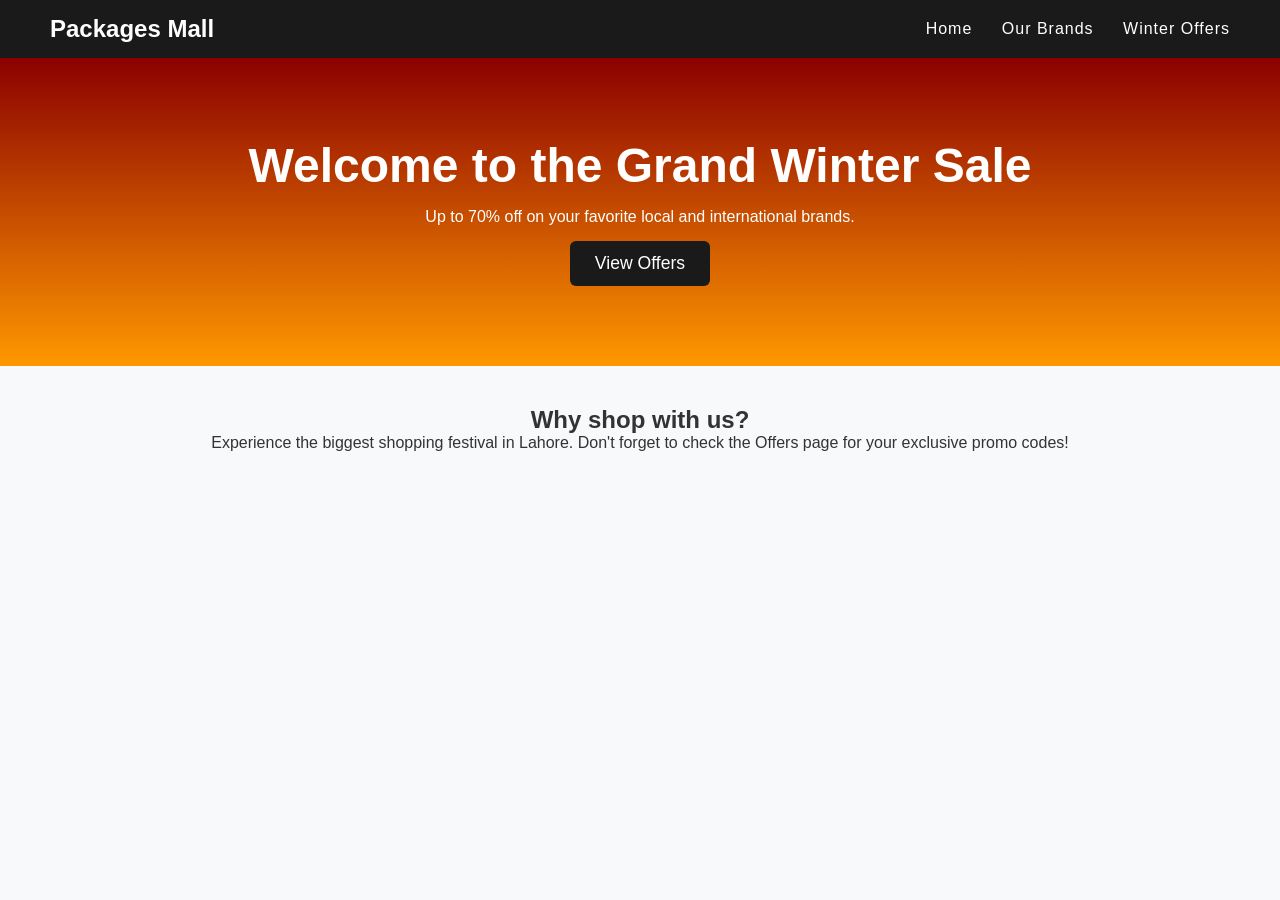
<file: index.html>
<!DOCTYPE html>
<html lang="en">
<head>
    <meta charset="UTF-8">
    <meta name="viewport" content="width=device-width, initial-scale=1.0">
    <title>Packages Mall - Winter Sale</title>
    <link rel="stylesheet" href="style.css">
</head>
<body>
    
    <nav class="main-nav">
        <h2>Packages Mall</h2>
        <div class="nav-links">
            <a href="index.html">Home</a>
            <a href="brands.html">Our Brands</a>
            <a href="offers.html">Winter Offers</a>
        </div>
    </nav>

    <header class="promo-banner">
        <h1>Welcome to the Grand Winter Sale</h1>
        <p>Up to 70% off on your favorite local and international brands.</p>
        <a href="offers.html"><button class="buy-btn">View Offers</button></a>
    </header>

    <main class="content-section">
        <h2>Why shop with us?</h2>
        <p>Experience the biggest shopping festival in Lahore. Don't forget to check the Offers page for your exclusive promo codes!</p>
    </main>

</body>
</html>
</file>
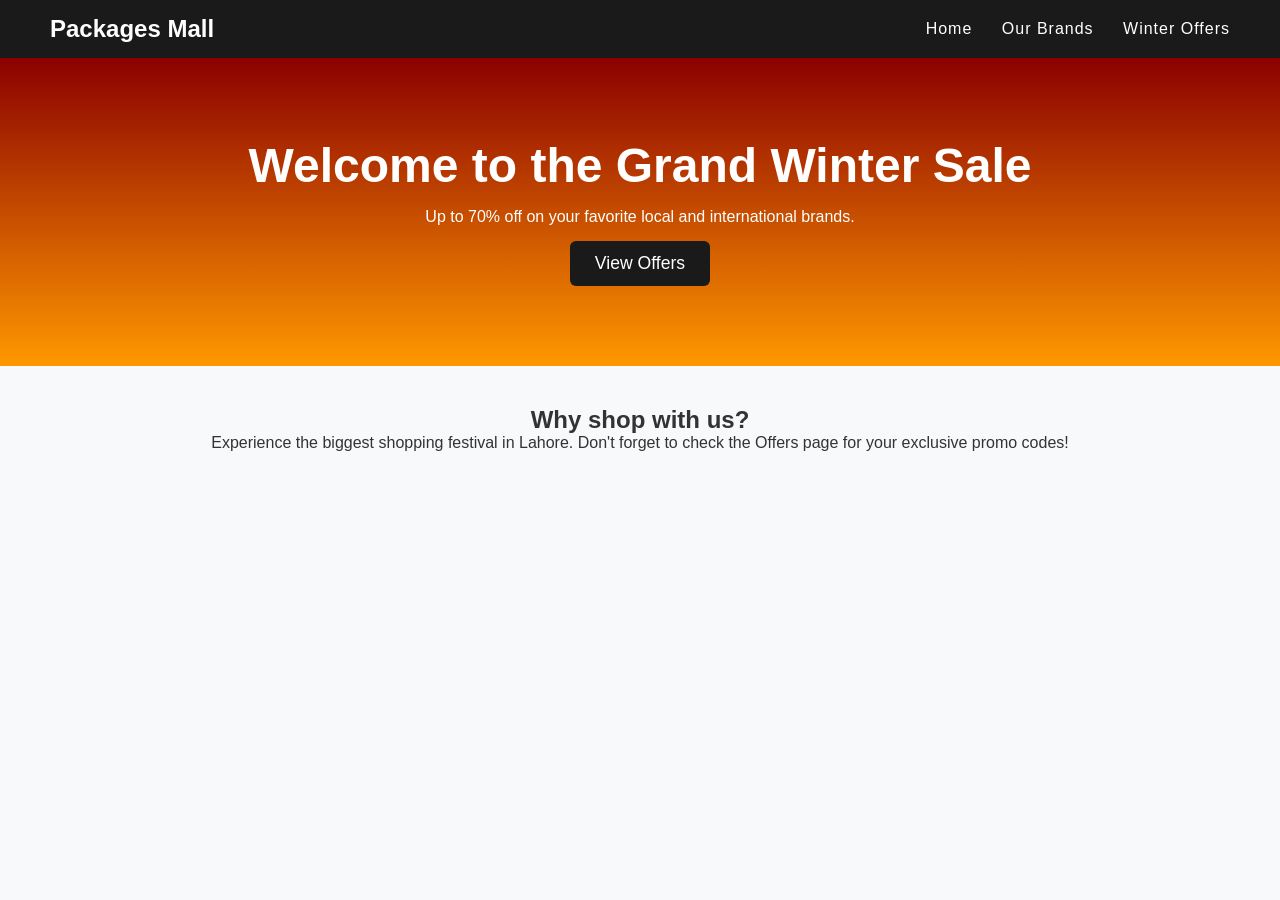
<file: home.html>
<!DOCTYPE html>
<html lang="en">
<head>
    <meta charset="UTF-8">
    <meta name="viewport" content="width=device-width, initial-scale=1.0">
    <title>Packages Mall - Winter Sale</title>
    <link rel="stylesheet" href="style.css">
</head>
<body>
    
    <nav class="main-nav">
        <h2>Packages Mall</h2>
        <div class="nav-links">
            <a href="home.html">Home</a>
            <a href="brands.html">Our Brands</a>
            <a href="offers.html">Winter Offers</a>
        </div>
    </nav>

    <header class="promo-banner">
        <h1>Welcome to the Grand Winter Sale</h1>
        <p>Up to 70% off on your favorite local and international brands.</p>
        <a href="offers.html"><button class="buy-btn">View Offers</button></a>
    </header>

    <main class="content-section">
        <h2>Why shop with us?</h2>
        <p>Experience the biggest shopping festival in Lahore. Don't forget to check the Offers page for your exclusive promo codes!</p>
    </main>

</body>
</html>
</file>
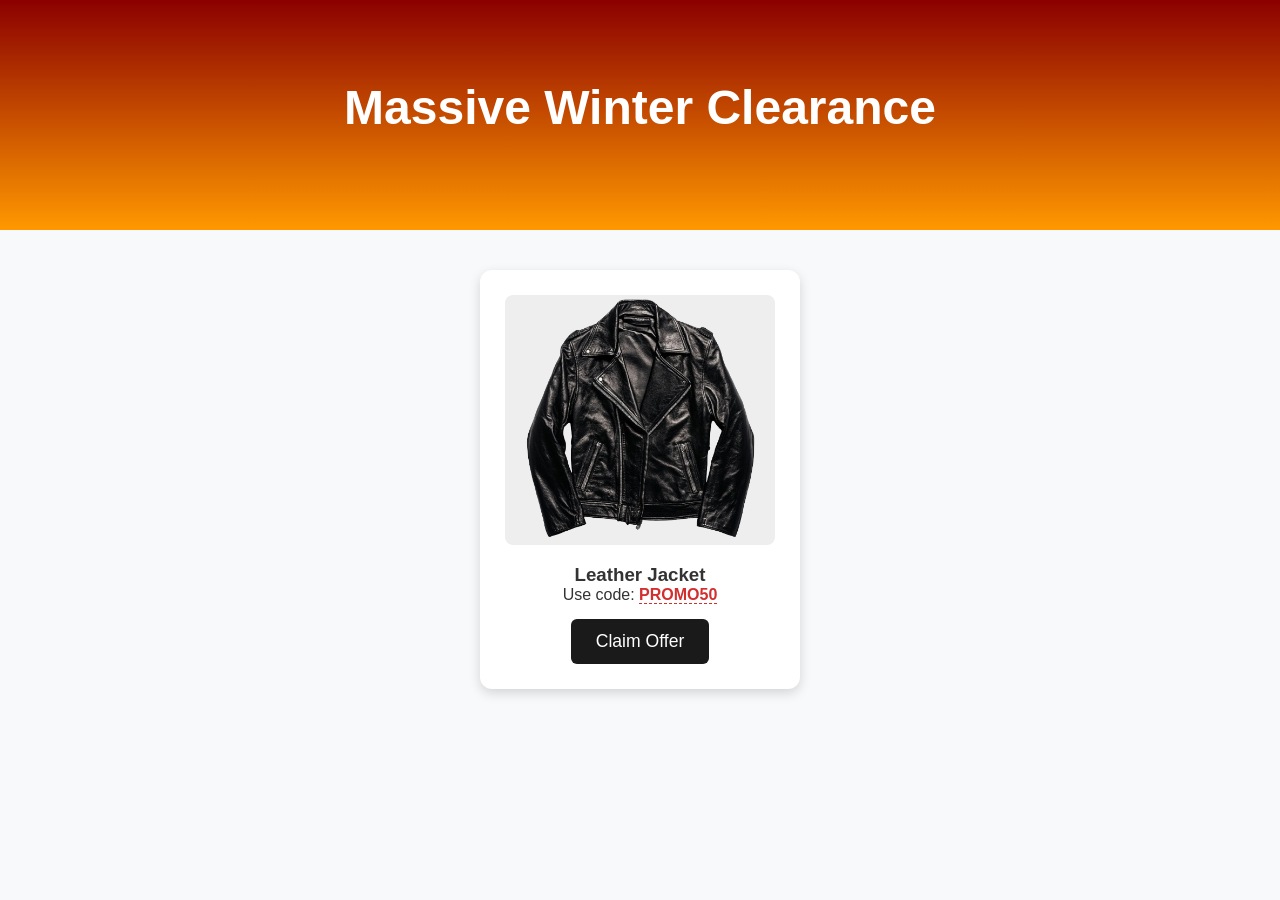
<file: offers.html>
<!DOCTYPE html>
<html lang="en">
<head>
    <meta charset="UTF-8">
    <title>Winter Sale Offers</title>
    <link rel="stylesheet" href="style.css">
</head>
<body>
    <header class="promo-banner">
        <h1>Massive Winter Clearance</h1>
    </header>

    <main class="grid-layout">
        <div class="product-card">
            <img src="jackat.png" alt="Winter Jacket" class="product-img">
            <h3>Leather Jacket</h3>
            
            <p>Use code: <span class="tooltip-trigger">PROMO50</span></p>
            
            <button class="buy-btn">Claim Offer</button>
        </div>
    </main>
</body>
</html>
</file>
<file: style.css>
/* ==========================================================================
   GLOBAL STYLES & RESET
   ========================================================================== */
* {
    margin: 0;
    padding: 0;
    box-sizing: border-box; /* Good architects always include this */
}
body {
    font-family: 'Segoe UI', Tahoma, Geneva, Verdana, sans-serif;
    background-color: #f8f9fa;
    text-align: center;
    color: #333;
}

/* ==========================================================================
   NAVIGATION BAR
   ========================================================================== */
.main-nav {
    display: flex;
    justify-content: space-between;
    align-items: center;
    background-color: #1a1a1a;
    color: white;
    padding: 15px 50px;
    box-shadow: 0 4px 6px rgba(0,0,0,0.1);
}
.main-nav a {
    color: white;
    text-decoration: none;
    margin-left: 25px;
    font-weight: 500;
    letter-spacing: 1px;
}
.main-nav a:hover {
    color: #ff9800;
}

/* ==========================================================================
   HEADER / BANNER
   ========================================================================== */
.promo-banner {
    padding: 80px 20px;
    color: white;
    
    /* TASK 1: Linear Gradient – Dark Red (#8B0000) se Bright Orange (#ff9800) tak */
    background-image: linear-gradient(to bottom, #8B0000, #ff9800);
    /* Ya agar diagonal chahiye to: linear-gradient(135deg, #8B0000, #ff9800); */
}

.promo-banner h1 {
    font-size: 3rem;
    margin-bottom: 15px;
}

/* ==========================================================================
   MAIN LAYOUT & CARDS
   ========================================================================== */
.content-section {
    padding: 40px;
}
.grid-layout {
    display: flex;
    flex-wrap: wrap;
    justify-content: center;
    gap: 30px;
    padding: 40px;
}

/* --- The Cards --- */
.brand-card, .product-card {
    background: white;
    padding: 25px;
    border-radius: 12px;
    width: 320px;
    
    /* TASK 2: Floating effect ke liye box-shadow */
    box-shadow: 0 4px 12px rgba(0, 0, 0, 0.15);
    /* Ya thoda zyada modern look: box-shadow: 0 8px 24px rgba(0,0,0,0.12); */
}

/* --- The Images --- */
.product-img {
    width: 100%;
    height: 250px;
    border-radius: 8px;
    margin-bottom: 15px;
    background-color: #eee;
    
    /* TASK 3: Squished images fix – object-fit cover best product photos ke liye */
    object-fit: cover;
}

.brand-img {
    width: 200px;
    height: 200px;
    border-radius: 25%;
    margin-bottom: 15px;
    background-color: #eee;
    
    /* TASK 4: Logo circle mein bina stretch ke fit – cover use karo */
    object-fit: cover;
}

/* ==========================================================================
   BUTTONS & INTERACTIONS
   ========================================================================== */
.buy-btn {
    background-color: #1a1a1a;
    color: white;
    padding: 12px 25px;
    border: none;
    border-radius: 6px;
    font-size: 1.1rem;
    cursor: pointer;
    margin-top: 15px;
    
    /* TASK 5: Smooth hover transition */
    transition: background-color 0.3s ease;
}

.buy-btn:hover {
    background-color: #ff9800;
}

/* ==========================================================================
   THE TOOLTIP CHALLENGE (Advanced UI)
   ========================================================================== */
.tooltip-trigger {
    font-weight: bold;
    color: #d32f2f;
    border-bottom: 1px dashed #d32f2f;
    cursor: help;
    position: relative;
}

.tooltip-trigger::after {
    content: "Valid until Friday only!";
    position: absolute;
    bottom: 120%;           /* Upar ki taraf */
    left: 50%;
    transform: translateX(-50%);
    background-color: #333;
    color: #fff;
    padding: 8px 12px;
    border-radius: 4px;
    font-size: 0.85rem;
    white-space: nowrap;
    pointer-events: none;   /* Tooltip pe click na ho */
    
    /* Hide by default */
    visibility: hidden;
    opacity: 0;
    
    /* Smooth fade */
    transition: opacity 0.3s ease;
}

/* TASK 6: Hover pe tooltip visible karo */
.tooltip-trigger:hover::after {
    visibility: visible;
    opacity: 1;
}
</file>
